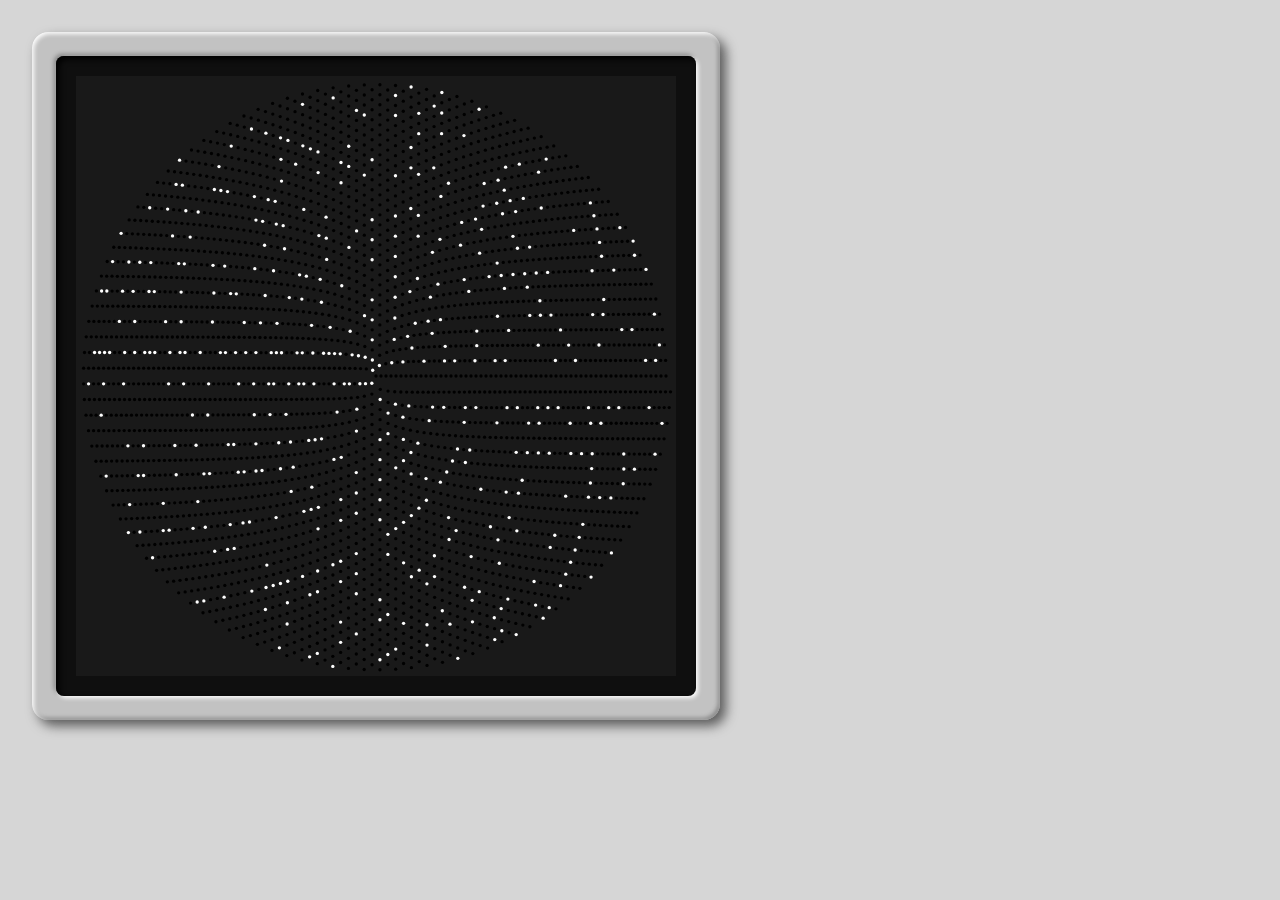
<file: sacks-spiral/index.html>
<!doctype html>
<html lang="en">
<head>
  <meta charset="utf-8">
  <title>Sacks Spiral - Canvas</title>
  <link rel="stylesheet" href="./styles.css">
</head>
<body>
  <main>
    <canvas width="600" height="600"></canvas>
  </main>
  <script src="./canvas.js"></script>
</body>
</html>
</file>
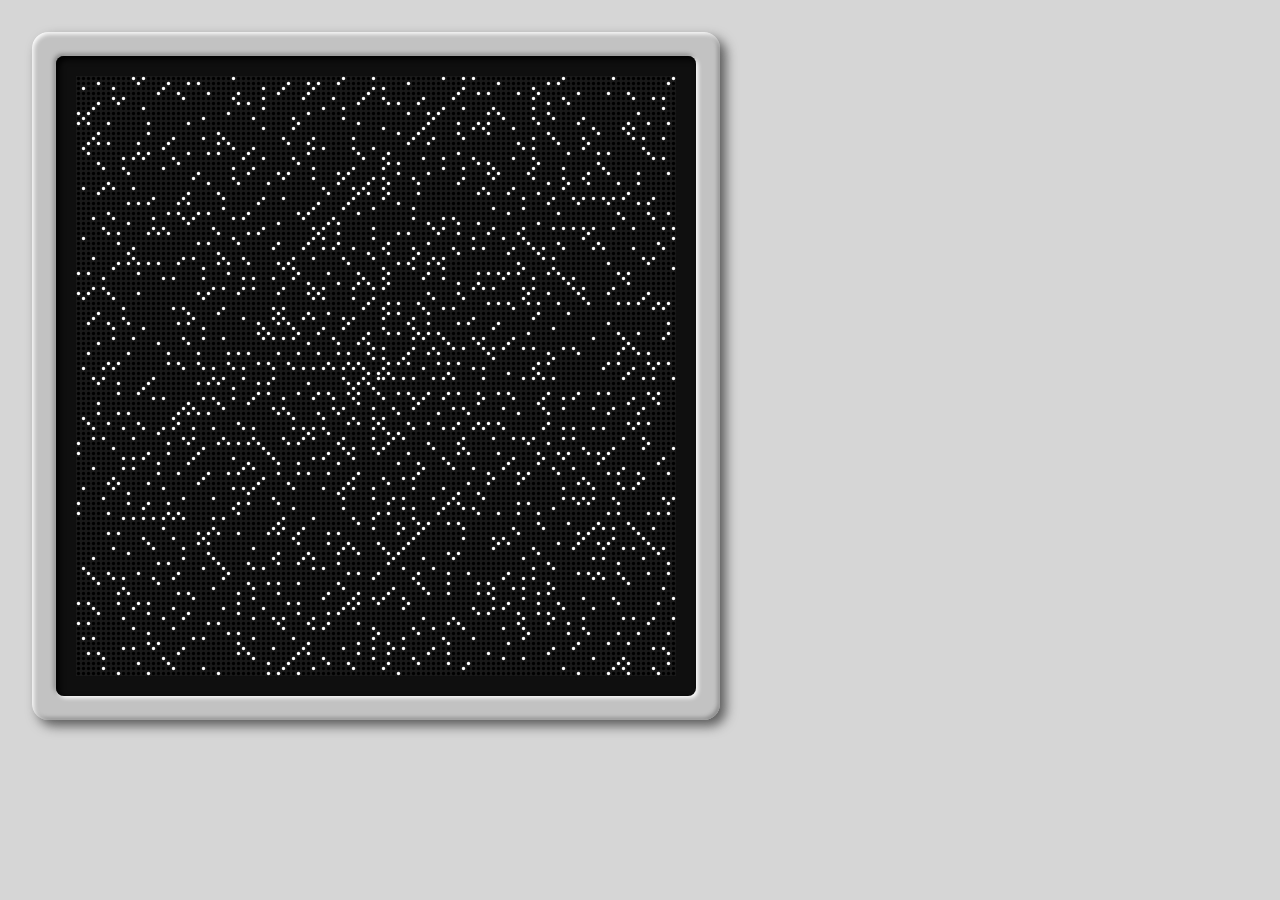
<file: ulam-spiral/index.html>
<!doctype html>
<html lang="en">
<head>
  <meta charset="utf-8">
  <title>Ulam Spiral - Canvas</title>
  <link rel="stylesheet" href="./styles.css">
</head>
<body>
  <main>
    <canvas width="600" height="600"></canvas>
  </main>
  <script src="./canvas.js"></script>
</body>
</html>
</file>
<file: sacks-spiral/styles.css>
body {
  font-family: monospace;
  background-color: #d6d6d6;
  padding: 24px;
  display: flex;
}

main {
  background-color: #c2c2c2;
  padding: 24px;
  border-radius: 16px;
  box-shadow: 
    inset 2px 2px 4px #ffffff,
    inset -2px -2px 4px #858585,
    6px 6px 12px #5c5c5c;
  position: relative;
}

main::before {
  content: "";
  background-color: #0f0f0f;
  border-radius: 8px;
  box-shadow: 
    2px 2px 4px #ffffff,
    -2px -2px 4px #858585,
    inset 3px 3px 6px #000000;
  position: absolute;
  inset: 24px;
}

main canvas {
  background-color: #191919;
  margin: 20px;
  vertical-align: bottom;
  position: relative;
}
</file>
<file: ulam-spiral/styles.css>
body {
  font-family: monospace;
  background-color: #d6d6d6;
  padding: 24px;
  display: flex;
}

main {
  background-color: #c2c2c2;
  padding: 24px;
  border-radius: 16px;
  box-shadow: 
    inset 2px 2px 4px #ffffff,
    inset -2px -2px 4px #858585,
    6px 6px 12px #5c5c5c;
  position: relative;
}

main::before {
  content: "";
  background-color: #0f0f0f;
  border-radius: 8px;
  box-shadow: 
    2px 2px 4px #ffffff,
    -2px -2px 4px #858585,
    inset 3px 3px 6px #000000;
  position: absolute;
  inset: 24px;
}

main canvas {
  background-color: #191919;
  margin: 20px;
  vertical-align: bottom;
  position: relative;
}
</file>
